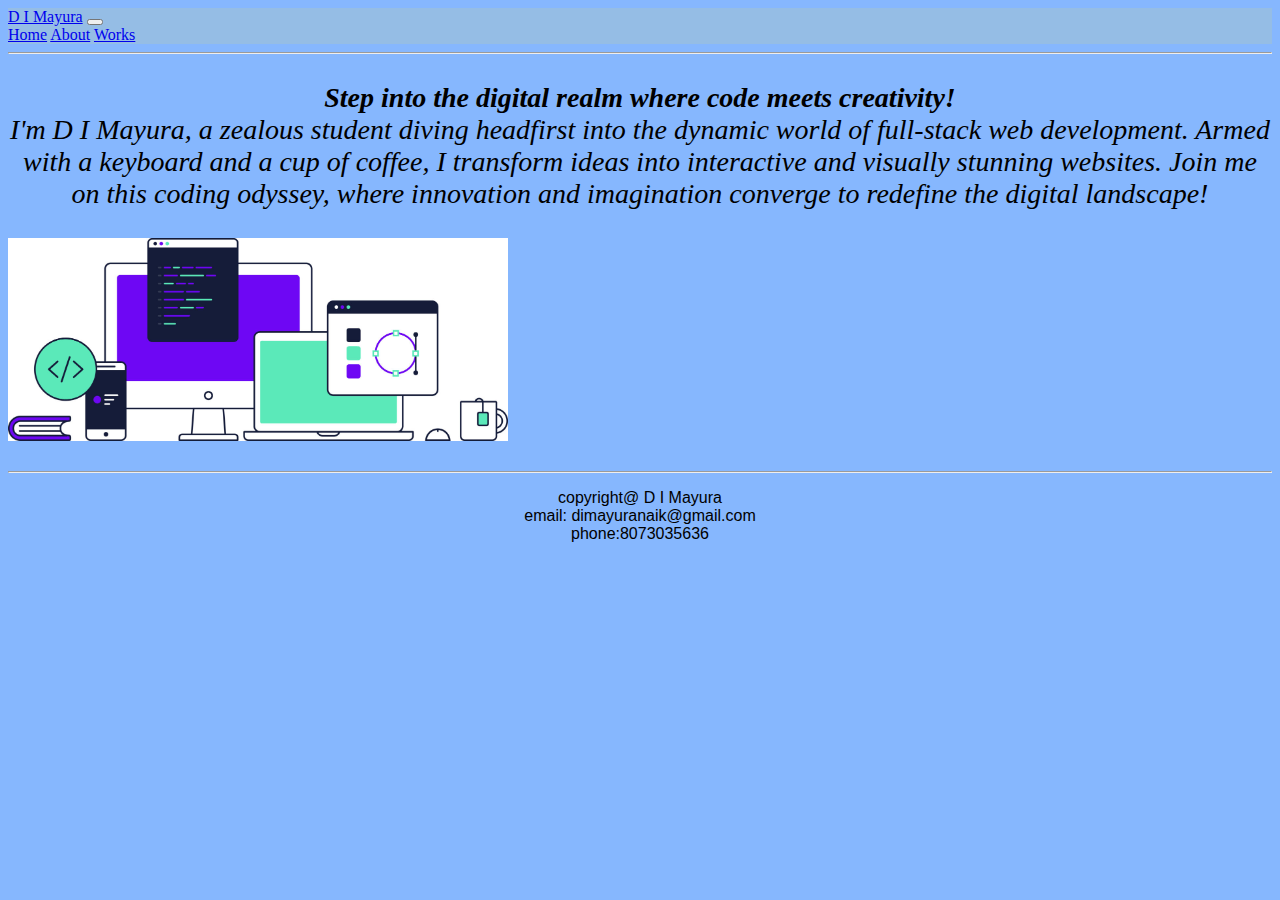
<file: index.html>
<!DOCTYPE html>
<html lang="en">

<head>
  <meta charset="UTF-8" />
  <meta name="viewport" content="width=device-width, initial-scale=1.0" />
  <title>D I Mayura</title>
  <!--bootstrap cdn link-->
  <link href="https://cdn.jsdelivr.net/npm/bootstrap@5.3.2/dist/css/bootstrap.min.css" rel="stylesheet"
    integrity="sha384-T3c6CoIi6uLrA9TneNEoa7RxnatzjcDSCmG1MXxSR1GAsXEV/Dwwykc2MPK8M2HN" crossorigin="anonymous" />
  <script src="https://cdn.jsdelivr.net/npm/bootstrap@5.3.2/dist/js/bootstrap.bundle.min.js"
    integrity="sha384-C6RzsynM9kWDrMNeT87bh95OGNyZPhcTNXj1NW7RuBCsyN/o0jlpcV8Qyq46cDfL"
    crossorigin="anonymous"></script>
  <link rel="stylesheet" href="style.css">
</head>

<body>
  <nav class="navbar navbar-expand-lg bg-body-tertiary  m-2  ">
    <div class="container-fluid">
      <a class="navbar-brand mx-4" href="./index.html">D I Mayura</a>
      <button class="navbar-toggler" type="button" data-bs-toggle="collapse" data-bs-target="#navbarNavAltMarkup"
        aria-controls="navbarNavAltMarkup" aria-expanded="false" aria-label="Toggle navigation">
        <span class="navbar-toggler-icon"></span>
      </button>
      <div class="collapse navbar-collapse justify-content-end px-2 mx-4" id="navbarNavAltMarkup">
        <div class="navbar-nav px-2">
          <a class="nav-link active" aria-current="page" href="./index.html">Home</a>
          <a class="nav-link" href="./about.html">About</a>
          <a class="nav-link" href="./works.html">Works</a>
        </div>
      </div>
    </div>
  </nav>
  <hr>
  <!--main content-->
  <div class="container-fluid mt-3 ">
    <div class="row">
      <div class="col gx-2 pt-5 ps-4 ms-3 ">
        <p class="para">
          <strong>Step into the digital realm where code meets creativity!</strong> <br>
          I'm D I Mayura, a zealous student diving headfirst into the dynamic world of full-stack web development. Armed
          with a keyboard and a cup of coffee, I transform ideas into interactive and visually stunning websites. Join
          me on this coding odyssey, where innovation and imagination converge to redefine the digital landscape!
        </p>
      </div>
      <div class="col text-center">
        <img class="image-fluid" src="./p.png.png" alt="computer" title="computer" width="500px">
      </div>
    </div>
  </div>
  <!--footer starts-->

  <br>

  <hr>
  <footer class="container-fluid">
    <div class="col">
      <p class="para2">
        copyright@ D I Mayura<br>
        email: dimayuranaik@gmail.com<br>
        phone:8073035636
      </p>
    </div>

  </footer>

</body>

</html>
</file>
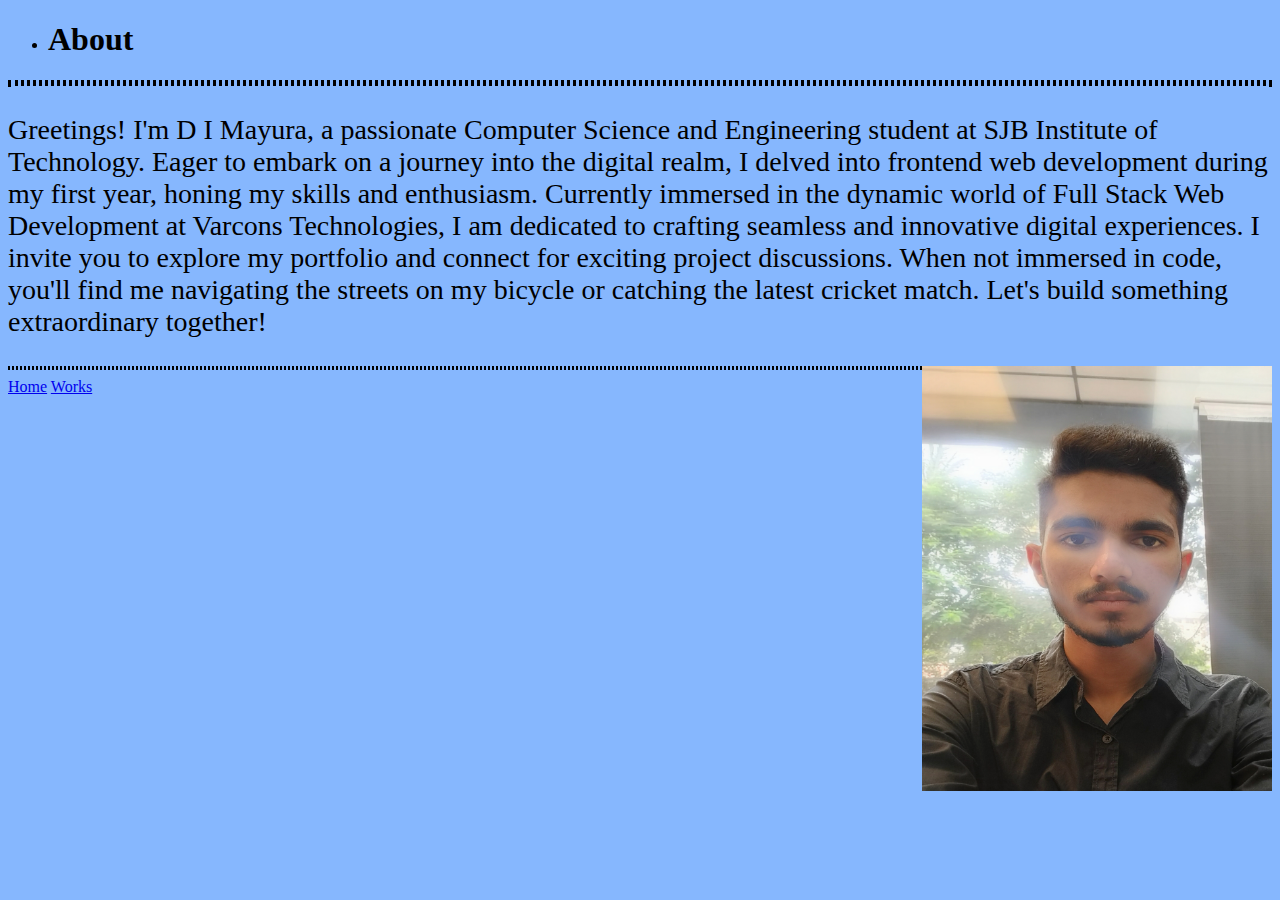
<file: about.html>
<!DOCTYPE html>
<html lang="en">

<head>
  <meta charset="UTF-8">
  <meta name="viewport" content="width=device-width, initial-scale=1.0">
  <title>About</title>
  <link href="https://cdn.jsdelivr.net/npm/bootstrap@5.3.2/dist/css/bootstrap.min.css" rel="stylesheet"
    integrity="sha384-T3c6CoIi6uLrA9TneNEoa7RxnatzjcDSCmG1MXxSR1GAsXEV/Dwwykc2MPK8M2HN" crossorigin="anonymous">
  <script src="https://cdn.jsdelivr.net/npm/bootstrap@5.3.2/dist/js/bootstrap.bundle.min.js"
    integrity="sha384-C6RzsynM9kWDrMNeT87bh95OGNyZPhcTNXj1NW7RuBCsyN/o0jlpcV8Qyq46cDfL"
    crossorigin="anonymous"></script>
  <link rel="stylesheet" href="style.css">
</head>

<body>
  <ul class="nav nav-pills mx-2 py-2">
    <li class="nav-item  ps-3">
      <h1>About</h1>
    </li>
  </ul>
  <hr class="new1">
  <div class="container">
    <div class="row">
      <div class="col">
        <p class="para3">
          Greetings! I'm D I Mayura, a passionate Computer Science and Engineering student at SJB Institute of
          Technology. Eager to embark on a journey into the digital realm, I delved into frontend web development during
          my first year, honing my skills and enthusiasm. Currently immersed in the dynamic world of Full Stack Web
          Development at Varcons Technologies, I am dedicated to crafting seamless and innovative digital experiences. I
          invite you to explore my portfolio and connect for exciting project discussions. When not immersed in code,
          you'll find me navigating the streets on my bicycle or catching the latest cricket match. Let's build
          something extraordinary together!
        </p>
      </div>
      <div class="col">
        <img class="mn" src="mayura upwork.jpg" alt="D I Mayura">
      </div>
    </div>
  </div>
  <hr class="new2">
  <div class="btn-group mb-4 ms-3">
    <a href="./index.html" class="btn btn-primary active" aria-current="page">Home</a>
    <a href="./works.html" class="btn btn-primary">Works</a>
  </div>

</html>
</file>
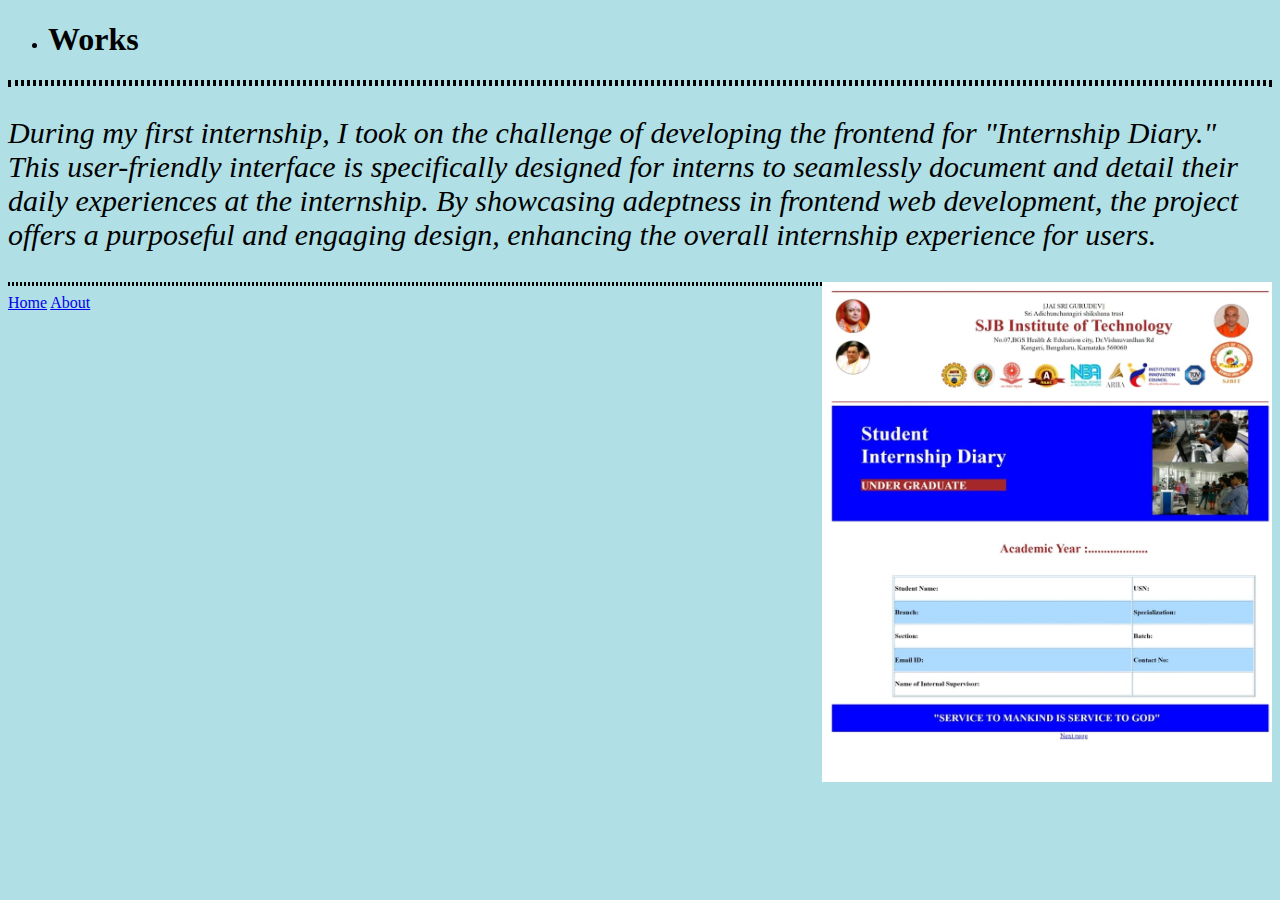
<file: works.html>
<!DOCTYPE html>
<html lang="en">

<head>
  <meta charset="UTF-8">
  <meta name="viewport" content="width=device-width, initial-scale=1.0">
  <title>Works</title>
  <link href="https://cdn.jsdelivr.net/npm/bootstrap@5.3.2/dist/css/bootstrap.min.css" rel="stylesheet"
    integrity="sha384-T3c6CoIi6uLrA9TneNEoa7RxnatzjcDSCmG1MXxSR1GAsXEV/Dwwykc2MPK8M2HN" crossorigin="anonymous">
  <script src="https://cdn.jsdelivr.net/npm/bootstrap@5.3.2/dist/js/bootstrap.bundle.min.js"
    integrity="sha384-C6RzsynM9kWDrMNeT87bh95OGNyZPhcTNXj1NW7RuBCsyN/o0jlpcV8Qyq46cDfL"
    crossorigin="anonymous"></script>
  <link rel="stylesheet" href="style.css">
</head>

<body style="background-color: powderblue;">
  <ul class="nav nav-pills mx-2 py-2">
    <li class="nav-item">
      <h1 class="head3">Works</h1>
    </li>
  </ul>
  <hr class="new1">
  <div class="container">
    <div class="row">
      <div class="col">
        <p class="para4">
          During my first internship, I took on the challenge of developing the frontend for "Internship Diary." This
          user-friendly interface is specifically designed for interns to seamlessly document and detail their daily
          experiences at the internship. By showcasing adeptness in frontend web development, the project offers a
          purposeful and engaging design, enhancing the overall internship experience for users.
        </p>
      </div>
      <div class="col">
        <img class="img2" src="PAGE 1.jpg" alt="Internship Diary">
      </div>
    </div>
  </div>

  <hr class="new2">
  <div class="btn-group mb-4 ms-3">
    <a href="./index.html" class="btn btn-primary active" aria-current="page">Home</a>
    <a href="./about.html" class="btn btn-primary">About</a>
  </div>

</body>

</html>
</file>
<file: style.css>
.para{
    text-align:center;
    font-family: 'Times New Roman', Times, serif;
    font-style: italic;
    font-size: 28px;
}
.para:hover{
    transform: scale(1.1);
    transition-duration: 0.5s;
}
.para2{
    text-align: center;
    font-size: medium;
    font-family: Arial, Helvetica, sans-serif;
}

#image{
    text-align: center;
    float: left;
    width: 50%;
}
.col-1{

    width: 50%;
}

body{
    background-color:#86b7fe;
}
.para3{
    text-align:left;
    font-family: 'Times New Roman', Times, serif;
    font-style:normal;
    font-size: 28px;
}

.navbar{
    background-color: rgb(149 189 229) !important;
}
.image-fluid:hover{
    transform:scale(1.1);
    transition-duration: 0.5s;
}
.mn{
    float:right;
    width: 350px;
    height:425px;
}
hr.new1{
    border:3px dotted black;
}
hr.new2{
    border:2px dotted black
}
.img2{
    float:right;
    width: 450px;
    height: 500px;
}
.para4{
    text-align:left;
    font-family: 'Times New Roman', Times, serif;
    font-style: italic;
    font-size: 30px;
}
</file>
